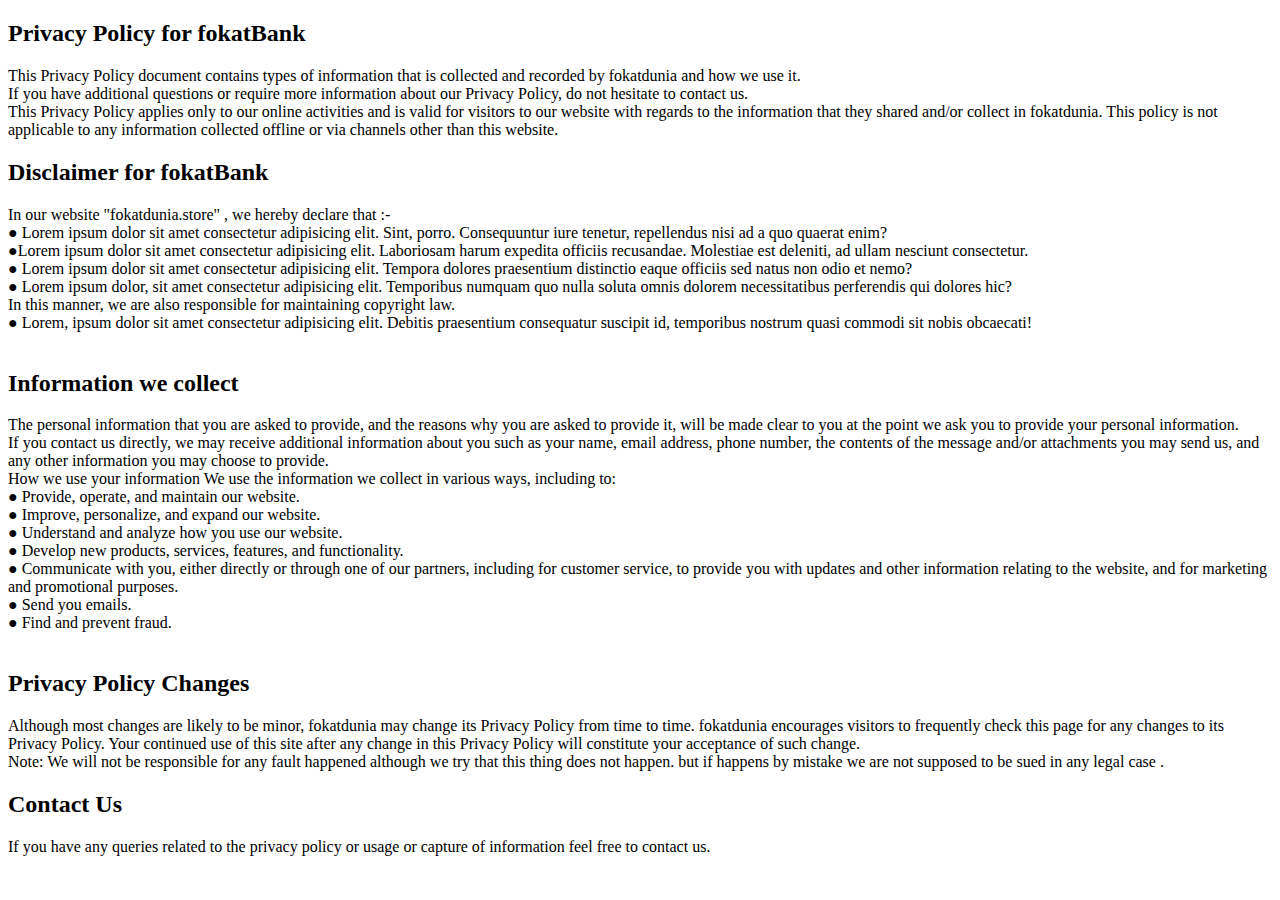
<file: About.html>
<!DOCTYPE html>
<html lang="en">
<head>
    <meta charset="UTF-8">
    <meta name="viewport" content="width=device-width, initial-scale=1.0">
    <title>Document</title>
</head>
<body>
    <span><h2>Privacy Policy for fokatBank</h2> 
        
        This Privacy Policy document contains types of information that is collected and recorded by fokatdunia and how we use it.
        <br>
        If you have additional questions or require more information about our Privacy Policy, do not hesitate to contact us.
        <br>
        This Privacy Policy applies only to our online activities and is valid for visitors to our website with regards to the information that they shared and/or collect in fokatdunia. This policy is not applicable to any information collected offline or via channels other than this website. 
        <br>
      
        <h2>Disclaimer for fokatBank</h2>
        In our website "fokatdunia.store" , we hereby declare that :-
        <br>
         
       
        ● Lorem ipsum dolor sit amet consectetur adipisicing elit. Sint, porro. Consequuntur iure tenetur, repellendus nisi ad a quo quaerat enim? <br>

        ●Lorem ipsum dolor sit amet consectetur adipisicing elit. Laboriosam harum expedita officiis recusandae. Molestiae est deleniti, ad ullam nesciunt consectetur. <br>

        ● Lorem ipsum dolor sit amet consectetur adipisicing elit. Tempora dolores praesentium distinctio eaque officiis sed natus non odio et nemo? <br>

        ● Lorem ipsum dolor, sit amet consectetur adipisicing elit. Temporibus numquam quo nulla soluta omnis dolorem necessitatibus perferendis qui dolores hic? <br>

        In this manner, we are also responsible for maintaining copyright law. <br>
        ● Lorem, ipsum dolor sit amet consectetur adipisicing elit. Debitis praesentium consequatur suscipit id, temporibus nostrum quasi commodi sit nobis obcaecati! <br>
        <br>
        
       <h2> Information we collect</h2>
        The personal information that you are asked to provide, and the reasons why you are asked to provide it, will be made clear to you at the point we ask you to provide your personal information. <br>
        
        If you contact us directly, we may receive additional information about you such as your name, email address, phone number, the contents of the message and/or attachments you may send us, and any other information you may choose to provide. <br>
        
        <!-- When you register for an Account, we may ask for your contact information, including items such as name, company name, address, email address, and telephone number. -->
        
        How we use your information
        We use the information we collect in various ways, including to:
        <br>
        ● Provide, operate, and maintain our website. <br>
        ● Improve, personalize, and expand our website. <br>
        ● Understand and analyze how you use our website. <br>
        ● Develop new products, services, features, and functionality. <br>
        ● Communicate with you, either directly or through one of our partners, including for customer service, to provide you with updates and other information relating to the website, and for marketing and promotional purposes. <br>
        ● Send you emails. <br>
        ● Find and prevent fraud. <br>
        <br>
        <!-- You can choose to disable cookies through your individual browser options. To know more detailed information about cookie management with specific web browsers, it can be found at the browsers' respective websites. -->
        
      <section>
      
        
    
      
      </section>
      
      
      
       <h2>Privacy Policy Changes</h2> 
        Although most changes are likely to be minor, fokatdunia may change its Privacy Policy from time to time. fokatdunia encourages visitors to frequently check this page for any changes to its Privacy Policy. Your continued use of this site after any change in this Privacy Policy will constitute your acceptance of such change. <br>
        Note: We will not be responsible for any fault happened although we try that this thing does not happen. but if happens by mistake we are not supposed to be sued in any legal case . 
        
       <h2>Contact Us</h2> 
        If you have any queries related to the privacy policy or usage or capture of information feel free to contact us.</span>
      
</body>
</html>
</file>
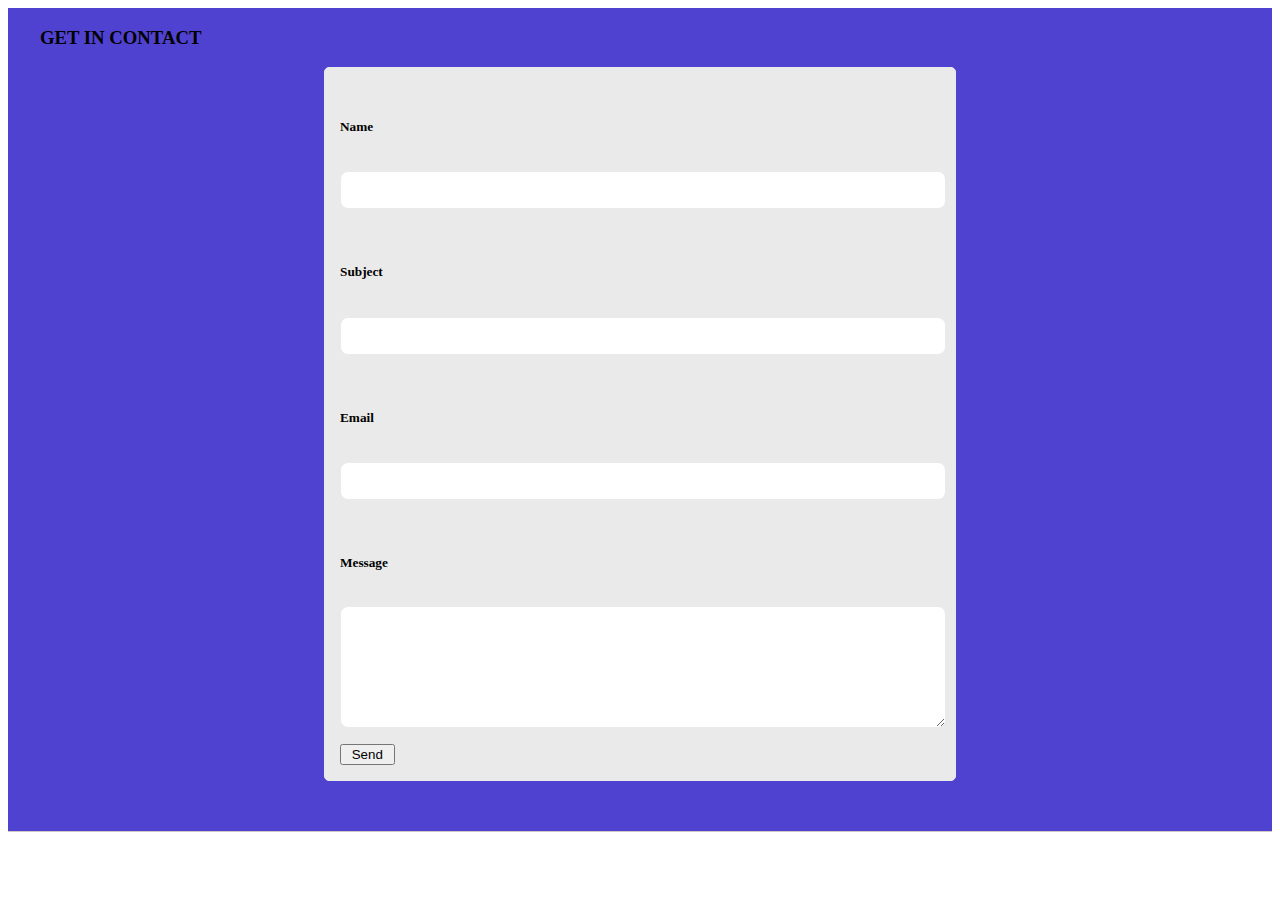
<file: contact.html>
<!DOCTYPE html>
<html lang="en">
<head>
    <meta charset="UTF-8">
    <meta name="viewport" content="width=device-width, initial-scale=1.0">
    <title>Document</title>

<style>


:root
{
    --mainColor:#eaeaea;
    --secondaryColor:rgb(80, 66, 209);

    --borderColor:#d1c7c7;

    --mainText:black;
    --mainpara:#000000;
    --secondaryText:#4b5156;
    
    --themedotborder:#24292e;

    --previewBg:rgb(251,249,243,0.8);
    --previewShadow:#f0ead6;

    --buttonColor:black;

}

    

.main-container{

width: 1200px;
margin: 0 auto;

}


.s2{

background-color: var(--secondaryColor);
border-bottom: 1px solid var(--borderColor);
overflow: auto;

}

@media screen and (max-width: 1200px){

.main-container{

    width: 95%;
    }
} 

#contact-form{

display: block;
max-width: 600px;
margin: 0 auto;
border: 1px solid var(--borderColor);
padding: 15px;
border-radius: 5px;
background-color: var(--mainColor);
margin-bottom: 50px;
border-color: var(--mainColor);

}

#contact-form label {

line-height: 2.6em;
}

#contact-form textarea
{
min-height: 100px;
font-size: 14px;
}


.input-field{
    
    padding-top: 10px;
    padding-bottom: 10px;
    width: 100%;
    /* background-color: var(--secondaryColor); */
    border-radius: 8px;
    border: 1px solid white;
    border-color: var(--mainColor);
    font-size: 14px;
    color: rgb(10, 10, 10);
  
  }



</style>






</head>
<body>
    <section class="s2" >

        <div class="main-container">
    
            <h3 >GET IN CONTACT</h3>
    
    
            <form data-aos="fade-left" method="POST" autocomplete="off" id="contact-form" name="google-sheet">
    
                <label><h5>Name</h5> </label>
                <input class="input-field" type="text" name="name" required>
    <br><br>
                <label><h5>Subject</h5> </label>
                <input class="input-field" type="text" name="subject" required>
    <br><br>
                <label><h5>Email</h5> </label>
                <input class="input-field" type="text" name="email" required>
    <br><br>
                <label><h5>Message</h5> </label>
                <textarea class="input-field" type="text" name="message" required></textarea >
    
    
    
                <input id="submit-btn" type="submit"  value=" Send ">
    
            </form>
        </div>
    
    </section>
</body>
</html>
</file>
